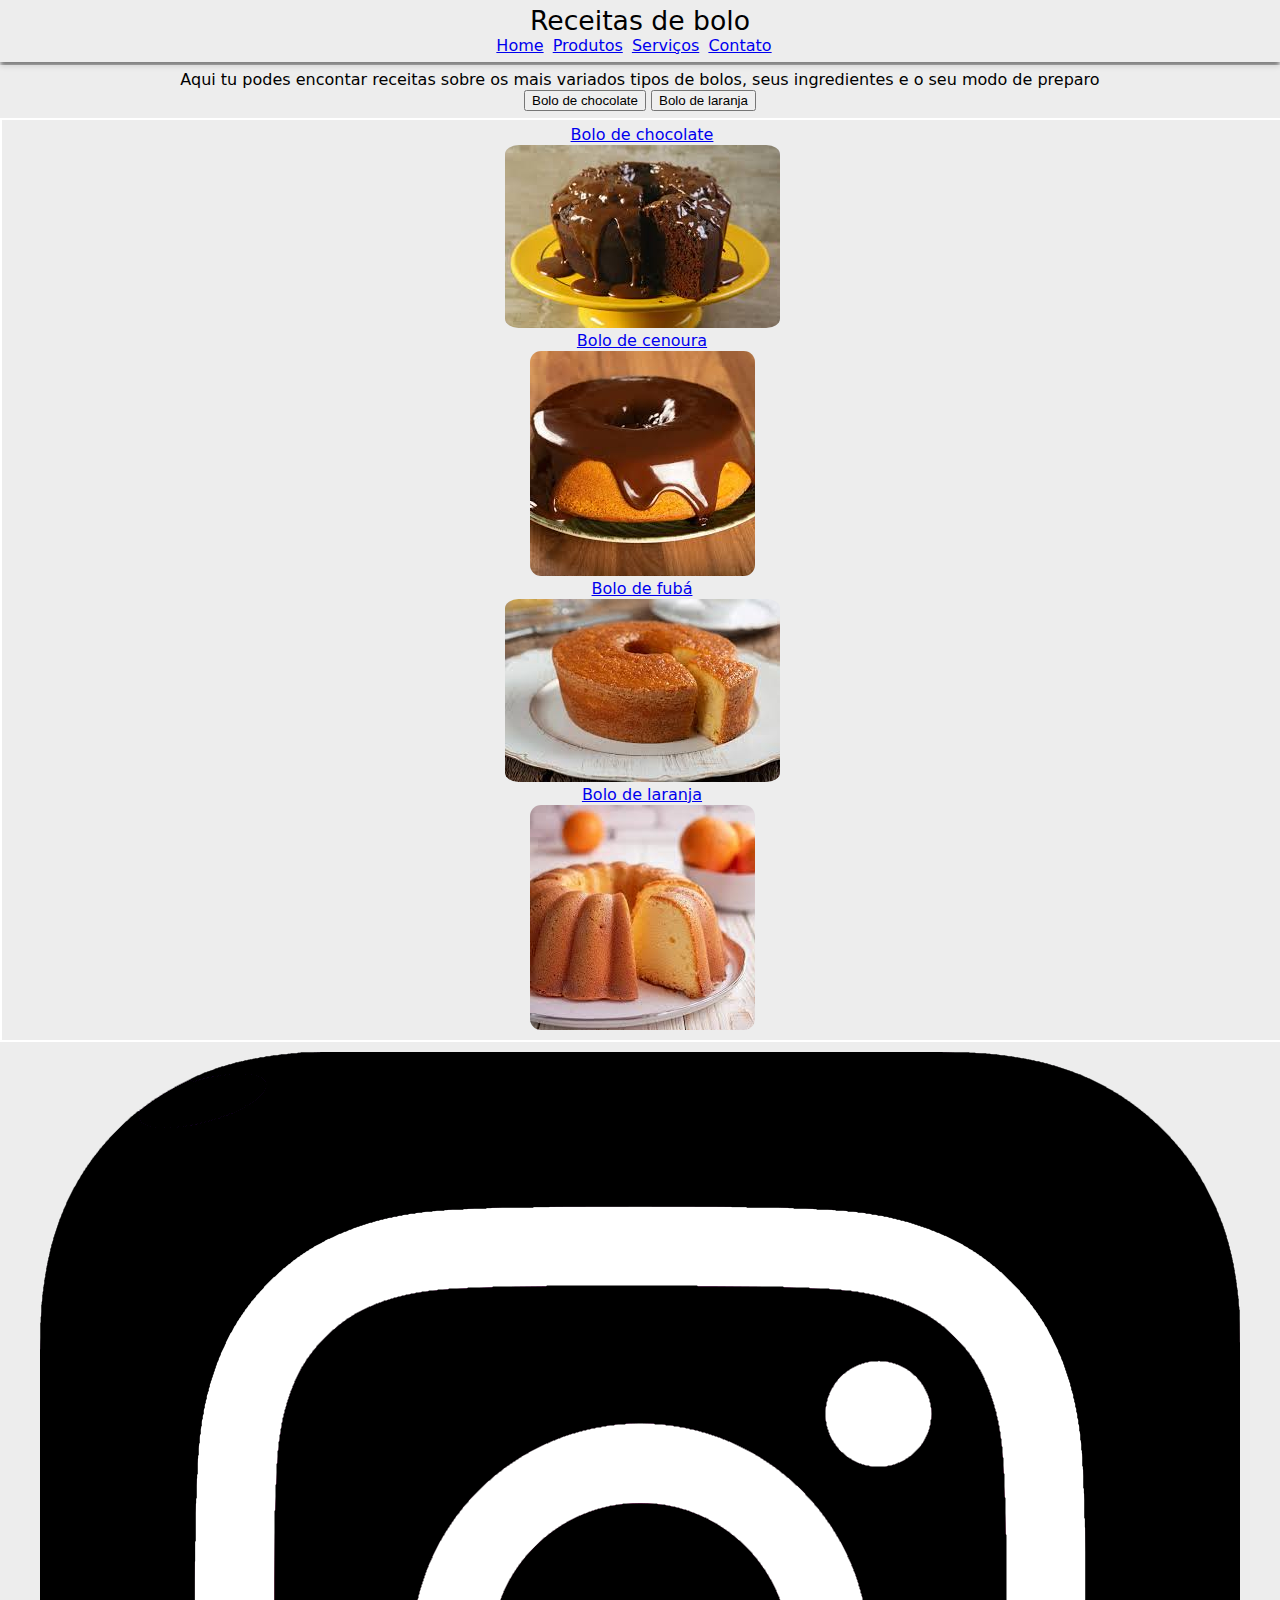
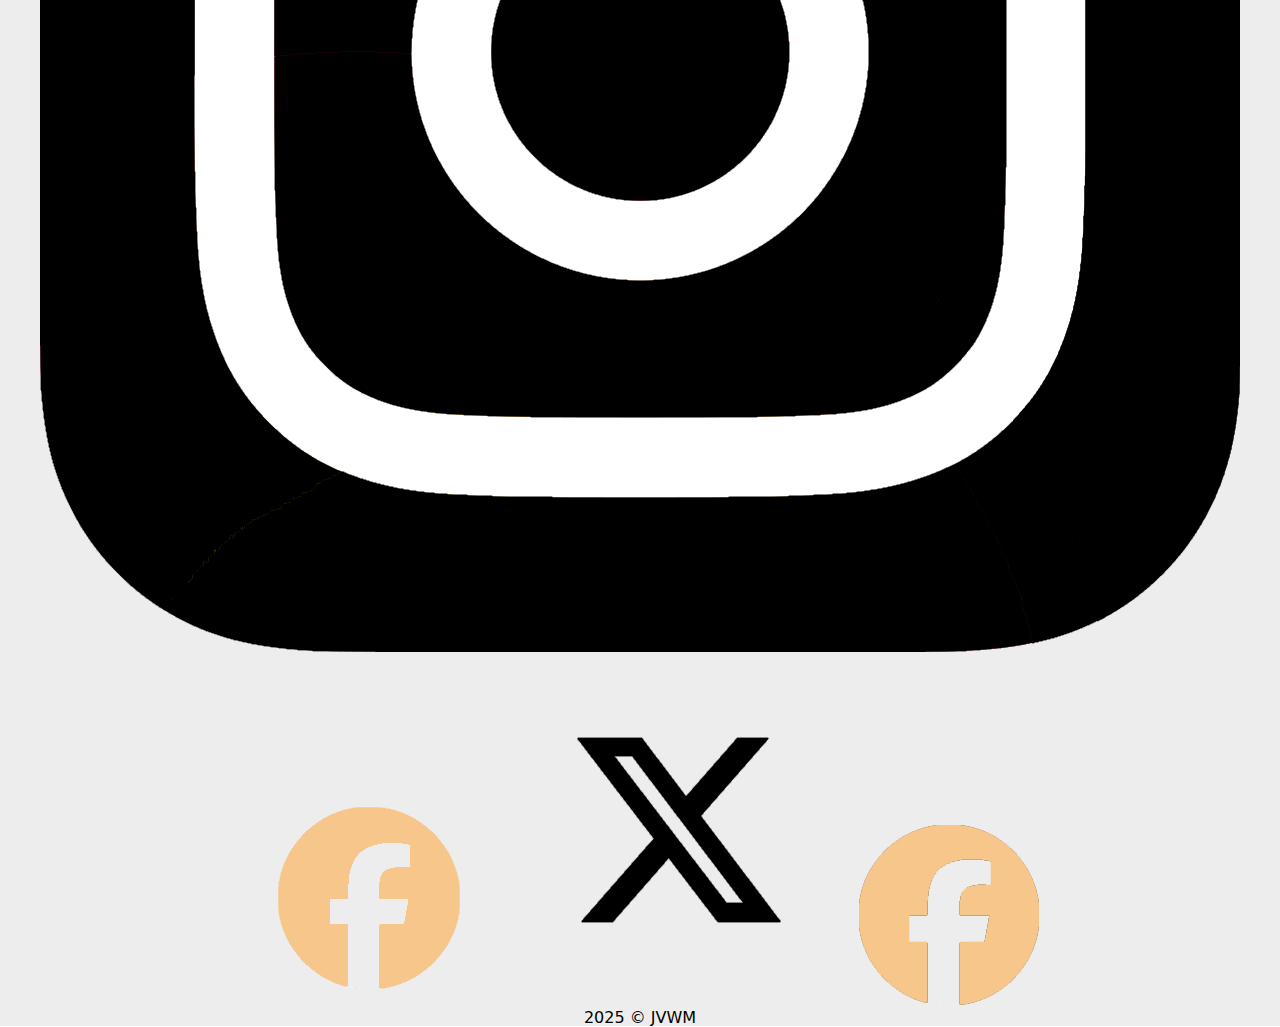
<file: index.html>
<!DOCTYPE html>
<html lang="pt-br">
  <head>
    <meta charset="UTF-8">
    <link rel="stylesheet" href="reset.css">
    <link rel="stylesheet" href="style.css">
    <link rel="icon" href="favicon.png" type="image/png" size="32x32">
    <meta name="viewport" content="width=device-width, initial-scale=1.0">
     <link href="https://cdn.jsdelivr.net/npm/bootstrap@5.3.8/dist/css/bootstrap.min.css" rel="stylesheet" integrity="sha384-sRIl4kxILFvY47J16cr9ZwB07vP4J8+LH7qKQnuqkuIAvNWLzeN8tE5YBujZqJLB" crossorigin="anonymous">
    <title>
      Receitas de bolo
    </title>
  </head>
  <body>
    <header>
      <h1>
        Receitas de bolo
      </h1>
      <nav>
        <ul class="menu">
            <li><a href="#">Home</a></li>
            <li><a href="#">Produtos</a></li>
            <li><a href="#">Serviços</a></li>
            <li><a href="#">Contato</a></li>
        </ul>
    </nav>
    </header>
    <main>
      <section class="deku">
        <div class="px-4 py-5 my-5 text-center"> 

                <div class="col-lg-6 mx-auto"> 
                    <p class="lead mb-4">
                        Aqui tu podes encontar receitas sobre os mais variados tipos de bolos, seus ingredientes e o seu modo de preparo
                    </p> 
                    <div class="d-grid gap-2 d-sm-flex justify-content-sm-center"> 
                        <button type="button" class="btn btn-primary btn-lg px-4 gap-3">Bolo de chocolate</button> <button type="button" class="btn btn-outline-secondary btn-lg px-4">Bolo de laranja</button> 
                    </div>
                </div> 
            </div>
        </section>
      </section>
      <section id="recipes">
        <div id="reci">
          <a href="choc.html">
        <h2>
          Bolo de chocolate
        </h2>
        <img src="[data-uri]">
          </a>
        </div>
        <div id="reci">
          <a href="cen.html">
          <h2>
            Bolo de cenoura
          </h2>
          <img src="[data-uri]">
            </a>
        </div>
        <div id="reci">
          <a href="fub.html">
          <h2>
            Bolo de fubá
            </h2>
          <img src="[data-uri]">
          </a>
        </div>
        <div id="reci">
          <a href="laj.html">
          <h2>
            Bolo de laranja
          </h2>
          <img src="[data-uri]">
          </a>
        </div>
      </section>
    </main>
    <footer>
          <div id="imgs">
            <img src="instagram_1.png" class="imagem1">
            <img src="pinterest_1.png" class="imagem2">
            <img src="x_2.png" class="imagem3">
            <img src="facebook_1.png" class="imagem4">
      </div>
      <h3>
        2025 &copy; JVWM
        <h3>
    </footer>

<script src="https://cdn.jsdelivr.net/npm/bootstrap@5.3.8/dist/js/bootstrap.bundle.min.js" integrity="sha384-FKyoEForCGlyvwx9Hj09JcYn3nv7wiPVlz7YYwJrWVcXK/BmnVDxM+D2scQbITxI" crossorigin="anonymous"></script>


  </body>
  </html>
</file>
<file: style.css>
body a p h1 h2
{
  text-decoration: none;
}
header
{
  padding-top: 8px;
  padding-bottom: 8px;
  margin-bottom: 3px;
  text-align: center;
  width: 100%;
  background-color: #E9E9E9CE;
  box-shadow: 0px 5px 5px gray;
}
header h1
{
  font-size: 20pt;
  margin-bottom: 3px;
}
section
{
  text-align: center;
  width: 100%;
  background-color: #E9E9E9CE;
  padding: 5px 0px 5px 0px;
}
#recipes div p h1
{
  width: 40%;
  padding: 3px 0px;
  justify-self: center;
  background-color: #FFFFFFCE;
  box-shadow: 5px 5px 5px gray;
  margin-top: 5px;
  margin-bottom: 5px;
}
#recipes, div, h2
{
  margin: 2px;
}
html
{
  text-decoration: none;
  color: black;
}
img
{
 border-radius: 5%; 
}
footer
{
  background-color: #E9E9E9CE;
  width: 100%;
  text-align: center;
  padding-top: 8px;
}
h2:hover
{
  color: red;
  font-size: 110%;
}
li:hover
{
color:red;
font-size:20pt;
}
.logo
{
  text-align: center;
  background-color: #e9e9e9ce;
}
nav, li, ul
{
  display:inline;
  margin-top:4px;
  margin-bottom:4px;
  margin-right:4px;
}
header p
{
  margin-bottom: 4px;
}
#por, div
{
  box-shadow: none;
}
</file>
